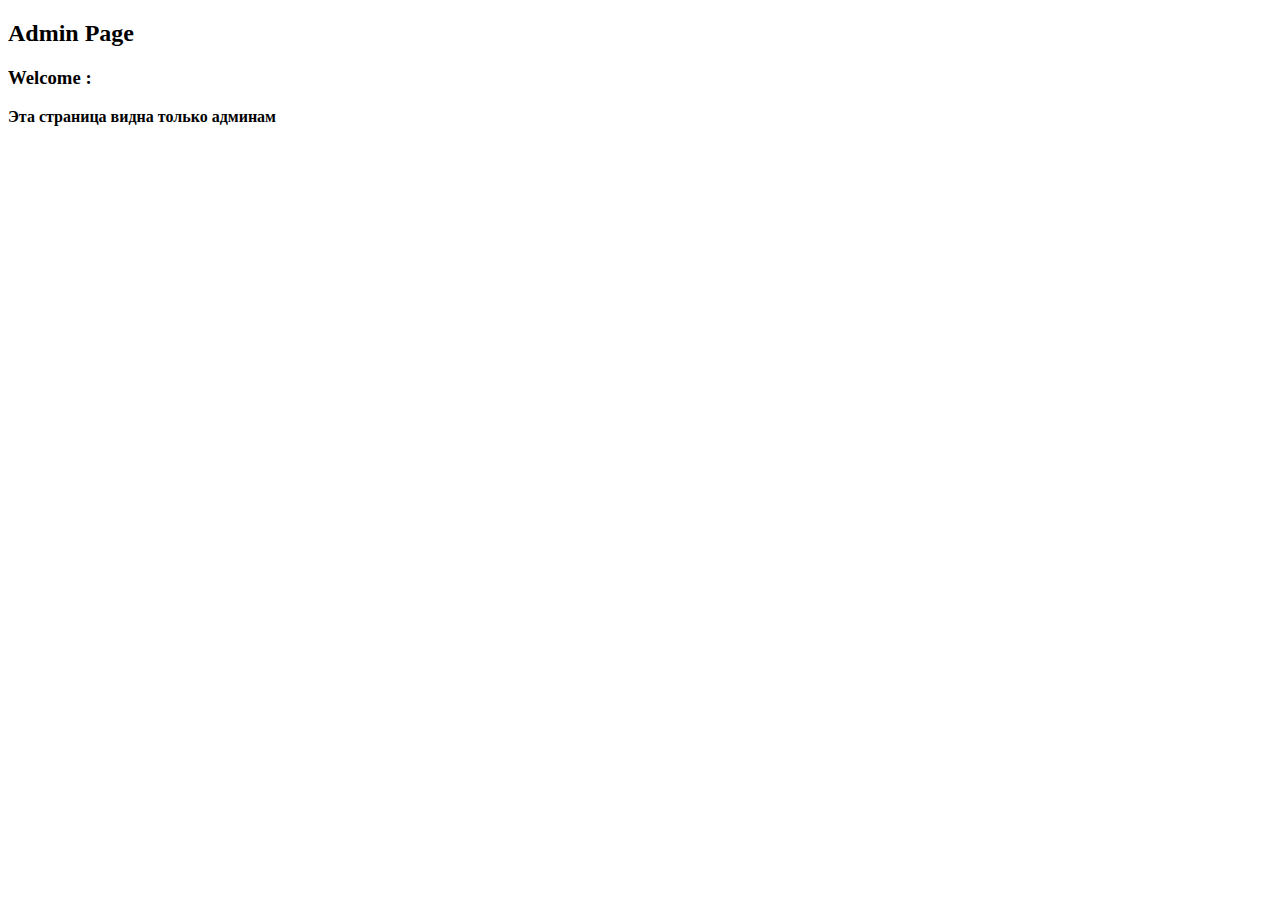
<file: src/main/resources/templates/adminPage.html>
<!DOCTYPE HTML>
<html xmlns:th="http://www.thymeleaf.org">
<th:block th:include="/page_parts/_head"></th:block>

<body>
    <th:block th:include="/page_parts/_menu"></th:block>

    <div class="site-body container">
        <h2>Admin Page</h2>
        <h3>Welcome :
            <span th:utext="${#request.userPrincipal.name}"></span>
         </h3>
        <b>Эта страница видна только админам</b>

        <br/><br/>

        <div th:if="${userInfo != null}" th:utext="${userInfo}"></div>

    </div>
</body>

<th:block th:include="/page_parts/_footer"></th:block>

</html>
</file>
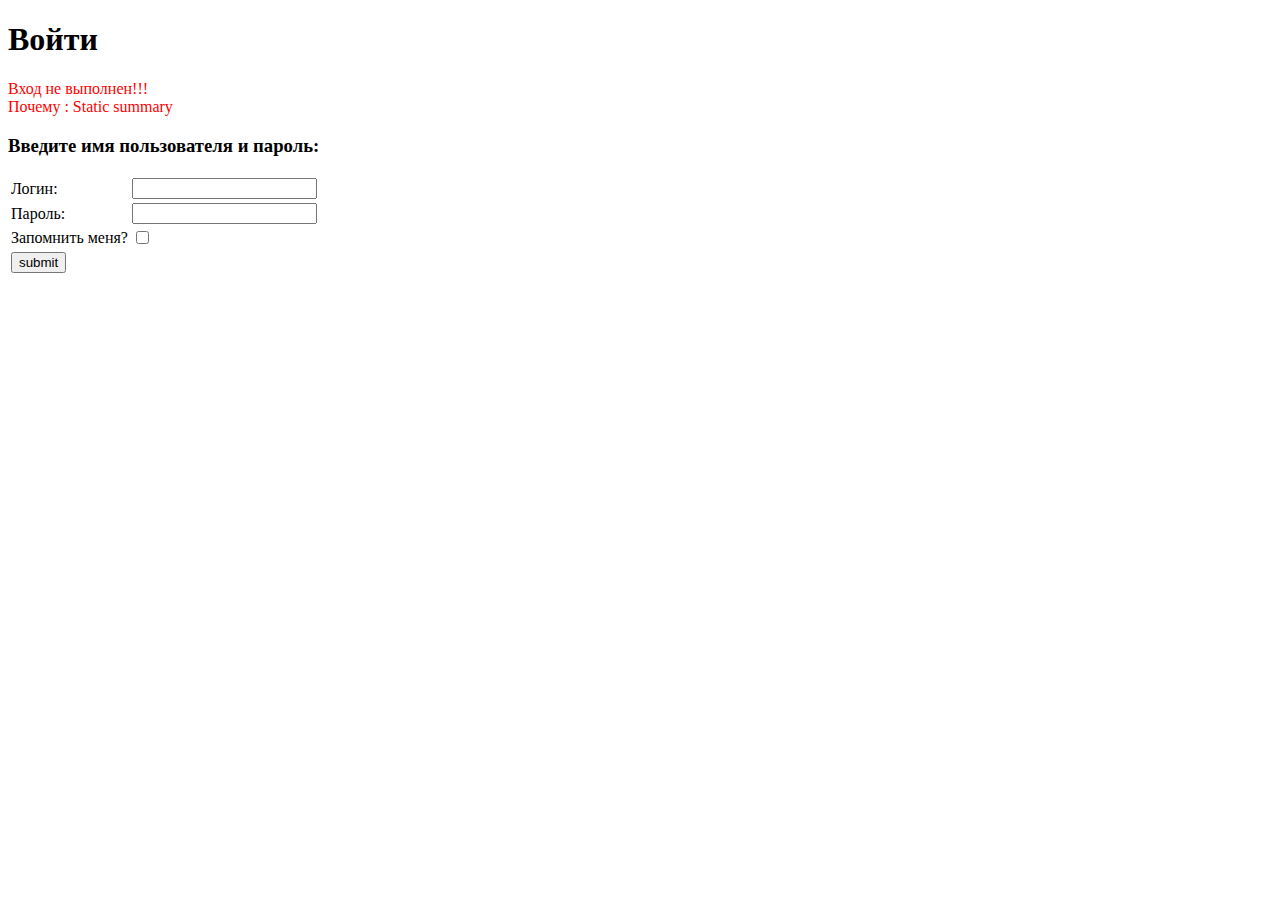
<file: src/main/resources/templates/main/loginPage.html>
<!DOCTYPE HTML>
<html xmlns:th="http://www.thymeleaf.org">
<th:block th:include="/page_parts/_head"></th:block>


<body>

    <th:block th:include="/page_parts/_menu"></th:block>

    <div class="site-body container">

        <h1>Войти</h1>
        <!-- /login?error=true -->
        <div th:if="${#request.getParameter('error') == 'true'}"
             style="color:red;margin:10px 0px;">
            Вход не выполнен!!!<br />
            Почему :

            <span th:if="${#session!= null and #session.getAttribute('SPRING_SECURITY_LAST_EXCEPTION') != null}"
                  th:utext="${#session.getAttribute('SPRING_SECURITY_LAST_EXCEPTION').message}">
                        Static summary
                 </span>

        </div>

        <h3>Введите имя пользователя и пароль:</h3>
        <form name='f' th:action="@{/j_spring_security_check}" method='POST'>
            <table>
                <tr>
                    <td>Логин:</td>
                    <td><input type='text' name='username' value=''></td>
                </tr>
                <tr>
                    <td>Пароль:</td>
                    <td><input type='password' name='password' /></td>
                </tr>
                <tr>
                    <td>Запомнить меня?</td>

                    <td><input type="checkbox" name="remember-me" /></td>
                </tr>
                <tr>
                    <td><input name="submit" type="submit" value="submit" /></td>
                </tr>
            </table>
        </form>
    </div>
</body>
<th:block th:include="/page_parts/_footer"></th:block>

</html>
</file>
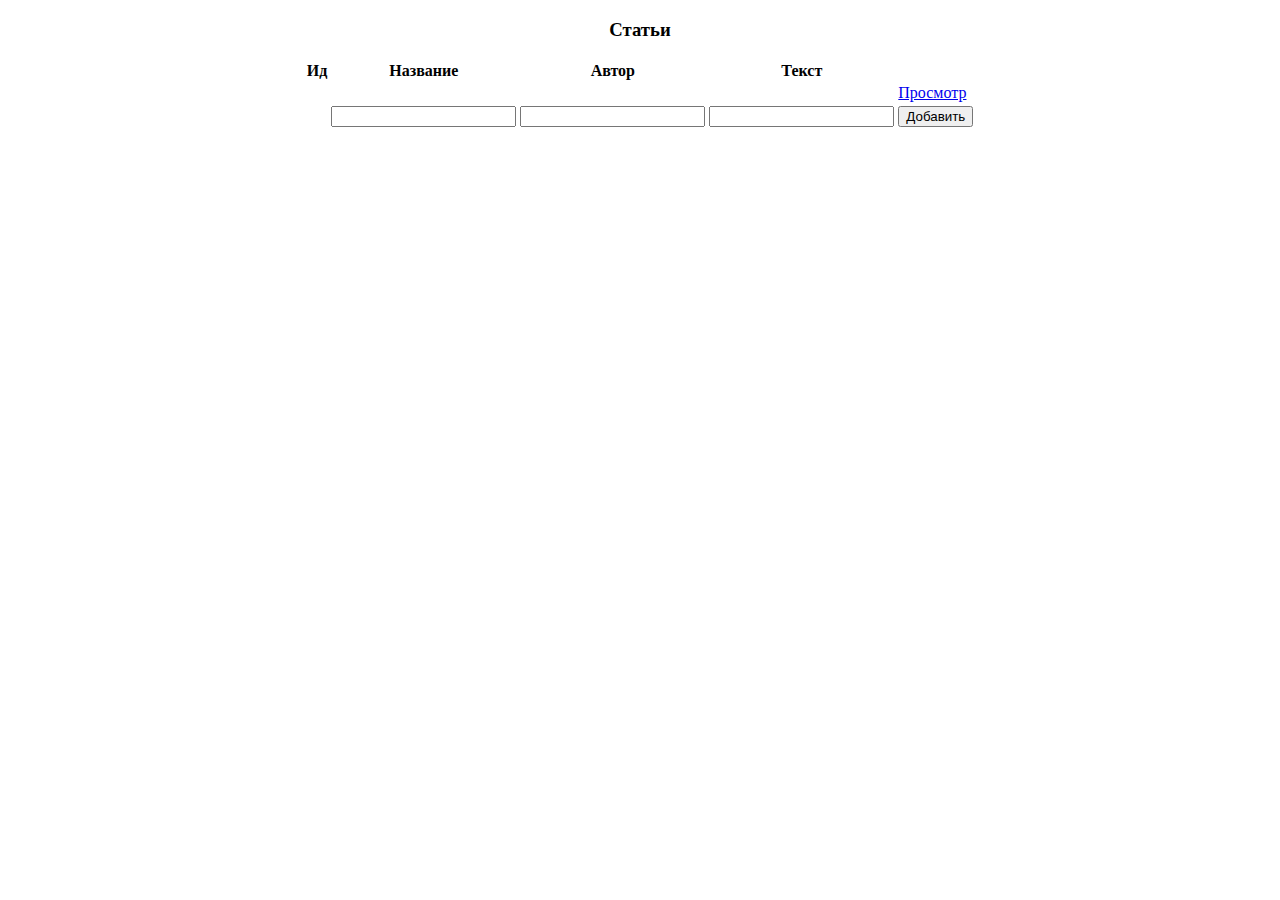
<file: src/main/resources/templates/paper/admin.html>
<!DOCTYPE HTML>
<html xmlns:th="http://www.thymeleaf.org">
<th:block th:include="/page_parts/_head"></th:block>

<body>
<th:block th:include="/page_parts/_menu"></th:block>


<div class="site-body container" align="center">
    <h3>Статьи</h3>
        <table class="table tbl-papers">
            <tr><th>Ид</th><th>Название</th><th>Автор</th><th>Текст</th><th></th></tr>
            <tr th:each="paper: ${papers}">
                <td th:text="${paper.id}" />
                <td th:text="${paper.name}" />
                <td th:text="${paper.author}" />
                <td th:text="${paper.text}" />
                <td><a class="btn btn-success custom-width" href="/paper/view">Просмотр</a></td>
            </tr>
            <tr>
                <form action="#" th:action="@{/paper/save}" th:object="${new_paper}" method="post">
                    <td></td>
                    <td><input type="text" th:field="*{name}" /></td>
                    <td><input type="text" th:field="*{author}" /></td>
                    <td> <input type="text" th:field="*{text}" /></td>
                    <td><input type="submit" value="Добавить" class="btn btn-success" /></td>
                </form>
            </tr>
        </table>

    <br>
</div>

</body>
<th:block th:include="/page_parts/_footer"></th:block>


</html>
</file>
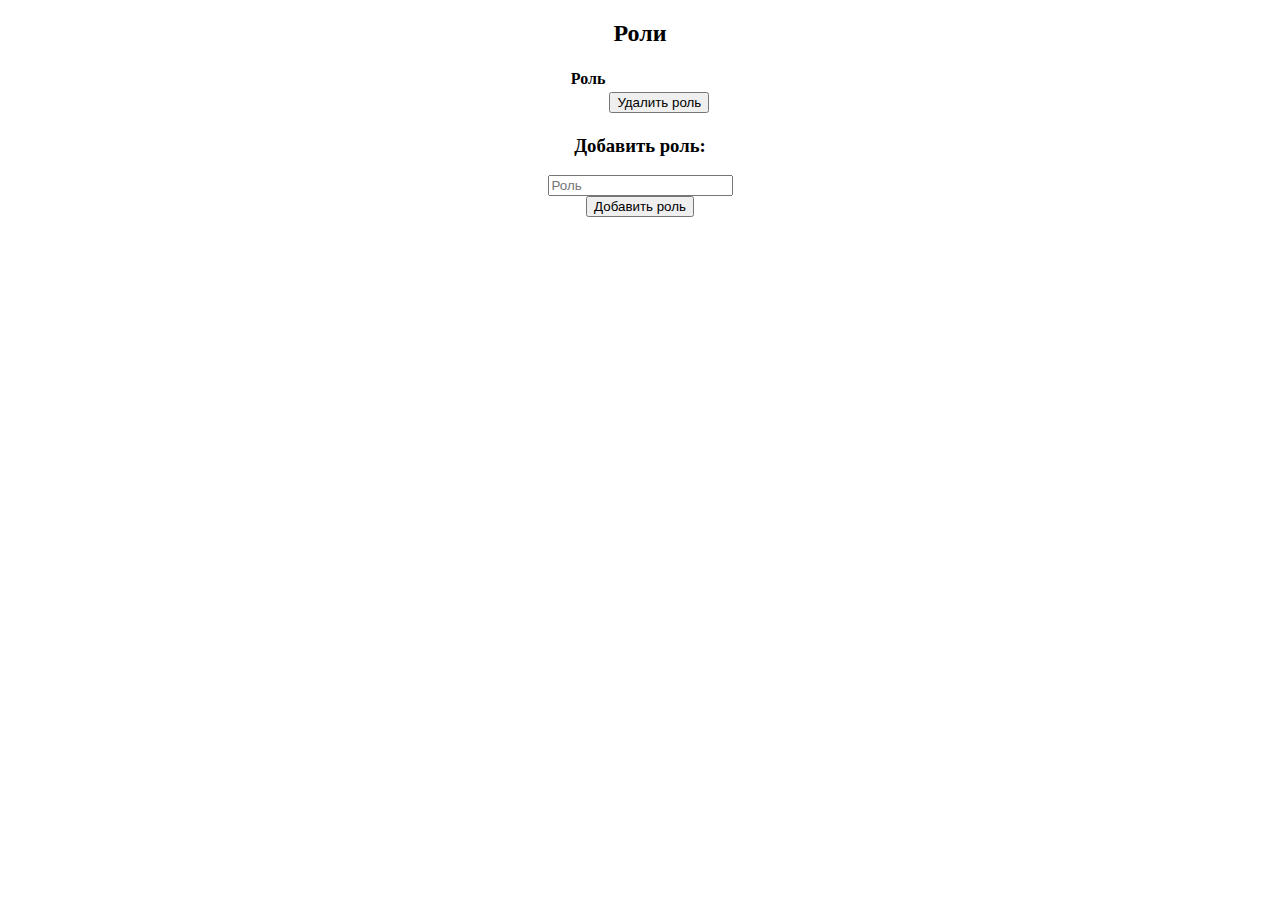
<file: src/main/resources/templates/role/admin.html>
<!DOCTYPE HTML>
<html xmlns:th="http://www.thymeleaf.org">
<th:block th:include="/page_parts/_head"></th:block>


<body>
<th:block th:include="/page_parts/_menu"></th:block>


<div class="site-body container" align="center">

    <h2>Роли</h2>
    <table class="table tbl-papers">
        <tr>
            <th>Роль</th>
            <th class="button-column"></th>
        </tr>
        <tr th:each="role: ${roles}">
            <td th:text="${role}"/>
            <td>
                <form action="#" th:action="@{/role/delete}" method="post">
                    <input type="hidden" name="role_id" th:value="${role.role_id}"/>
                    <input type="submit" value="Удалить роль" class="btn btn-danger"/>
                </form>
            </td>
        </tr>
    </table>
    <div align="center">
        <h3>Добавить роль:</h3>
        <form action="#" th:action="@{/role/save}" th:object="${new_role}" method="post">
            <input class="form-control" type="text" th:field="*{role_name}" placeholder="Роль"
                   autocomplete="off"/>
            <br>
            <input type="submit" value="Добавить роль" class="btn btn-success"/>
        </form>
    </div>
</div>

</body>
<th:block th:include="/page_parts/_footer"></th:block>

</html>
</file>
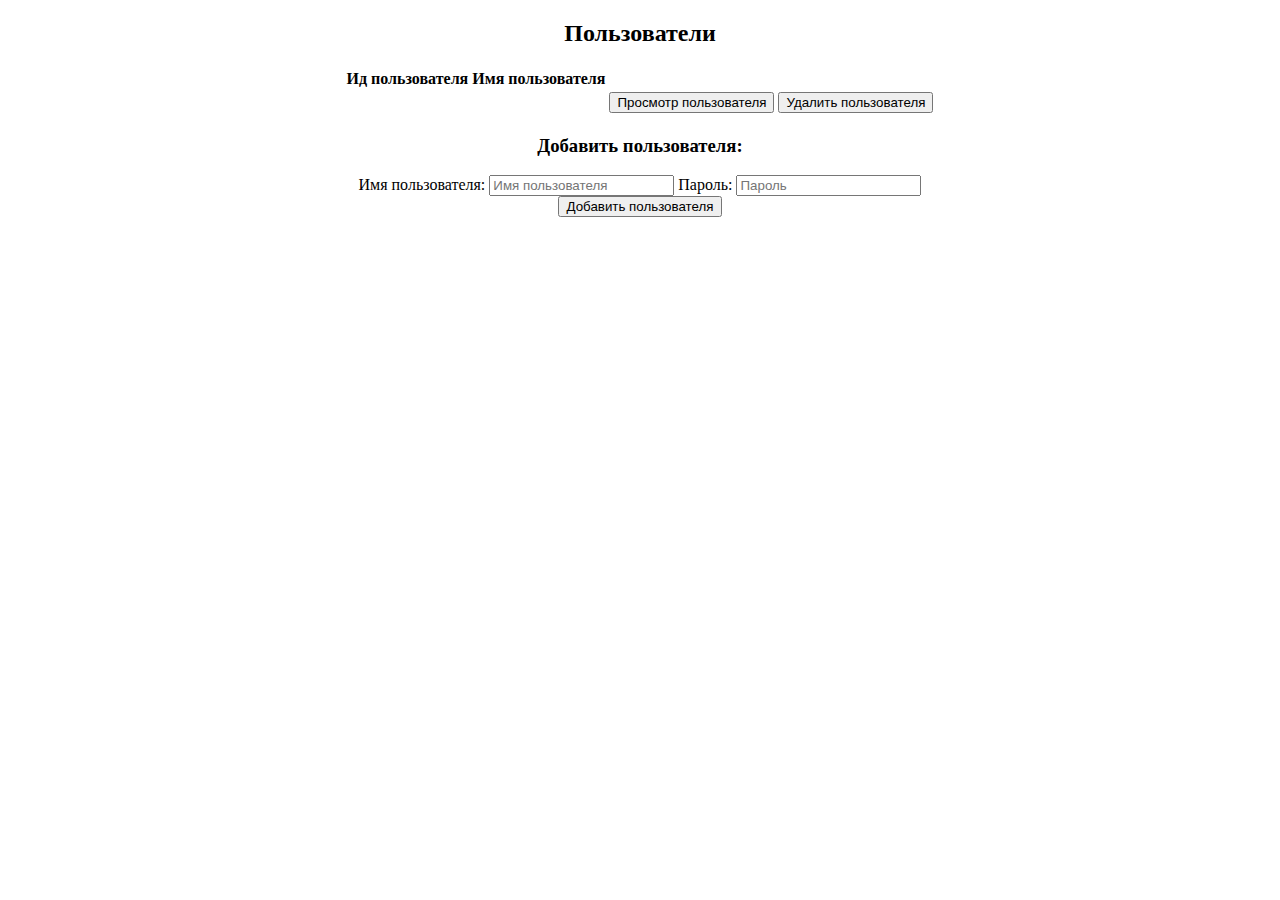
<file: src/main/resources/templates/user/admin.html>
<!DOCTYPE HTML>
<html xmlns:th="http://www.thymeleaf.org">

<th:block th:include="/page_parts/_head"></th:block>


<body>
<th:block th:include="/page_parts/_menu"></th:block>

<div class="site-body container" align="center">

    <h2>Пользователи</h2>
    <table class="table">
        <thead class="thead-dark">
        <tr>
            <th>Ид пользователя</th>
            <th>Имя пользователя</th>
            <th class="button-column"></th>
            <th class="button-column"></th>
        </tr>
        </thead>
        <tr th:each="user: ${users}">
            <td th:text="${user.user_id}"/>
            <td th:text="${user.user_name}"/>
            <td>
                <form action="#" th:action="@{/user/view}" method="post">
                    <input type="hidden" name="user_id" th:value="${user.user_id}"/>
                    <input type="submit" value="Просмотр пользователя" class="btn btn-primary"/>
                </form>
            </td>
            <td>
                <form action="#" th:action="@{/user/delete}" method="post">
                    <input type="hidden" name="user_id" th:value="${user.user_id}"/>
                    <input type="submit" value="Удалить пользователя" class="btn btn-danger"/>
                </form>
            </td>
        </tr>
    </table>
    <div align="center">
        <h3>Добавить пользователя:</h3>
        <form action="#" th:action="@{/user/save}" th:object="${new_user}" method="post">
            <label>Имя пользователя:</label>
            <input class="form-control" type="text" th:field="*{user_name}" placeholder="Имя пользователя"
                   autocomplete="off"/>
            <label>Пароль:</label>
            <input class="form-control" type="password" th:field="*{encrypted_password}" placeholder="Пароль"
                   autocomplete="off"/>
            <br>
            <input type="submit" value="Добавить пользователя" class="btn btn-success"/>
        </form>
    </div>

</div>

</body>
<th:block th:include="/page_parts/_footer"></th:block>


</html>
</file>
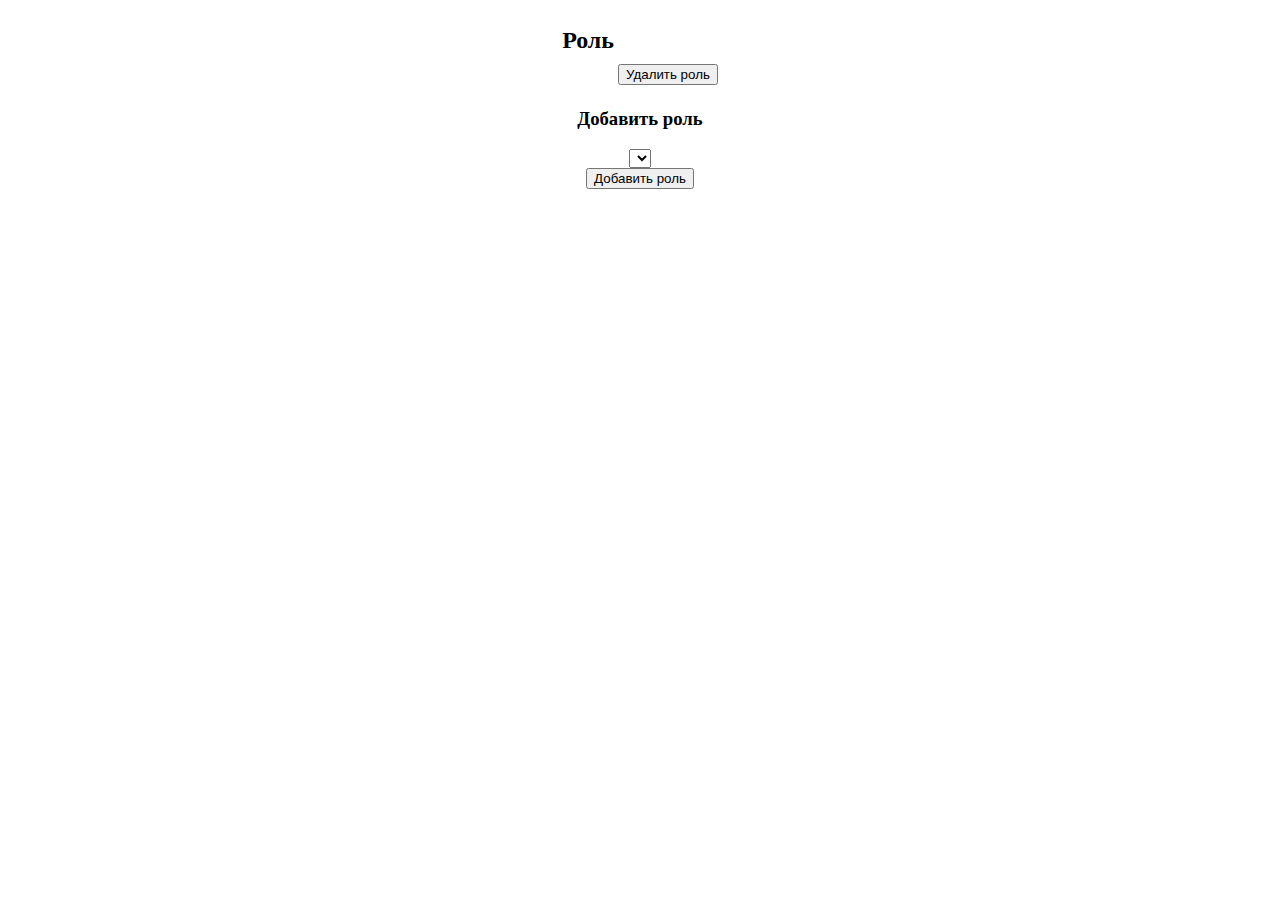
<file: src/main/resources/templates/user/view.html>
<!DOCTYPE HTML>
<html xmlns:th="http://www.thymeleaf.org">

<th:block th:include="/page_parts/_head"></th:block>

<body>
<th:block th:include="/page_parts/_menu"></th:block>


<div class="site-body container" align="center">
    <h2 th:text="'Имя пользователя: '+${user.user_name}"/>

    <p th:text="'Ид пользователя: '+${user.user_id}"/>
    <p th:text="'Роли пользователя: '+${user.getRole_names()}"/>

    <table class="table">
        <thead class="thead-dark">
        <tr>
            <th>Роль</th>
            <th class="button-column"></th>
        </tr>
        </thead>
        <tr th:each="role: ${user.roles}">
            <td th:text="${role}"/>
            <td>
                <form action="#" th:action="@{/user/deleteRole}" method="post">
                    <input type="hidden" name="user_id" th:value="${user.user_id}"/>
                    <input type="hidden" name="role_id" th:value="${role.role_id}"/>
                    <input type="submit" value="Удалить роль" class="btn btn-danger"/>
                </form>
            </td>
        </tr>
    </table>

    <h3>Добавить роль</h3>
    <form action="#" th:action="@{/user/addRole}" method="post">
        <input type="hidden" name="user_id" th:value="${user.user_id}"/>
        <div class="form-group">
        <select class="form-control" name="role_id">
            <option th:each="role : ${all_roles}"
                    th:value="${role.role_id}"
                    th:utext="${role.role_name}"/>
        </select>
        </div>
        <input type="submit" value="Добавить роль" class="btn btn-success"/>
    </form>

</div>


</body>
<th:block th:include="/page_parts/_footer"></th:block>


</html>
</file>
